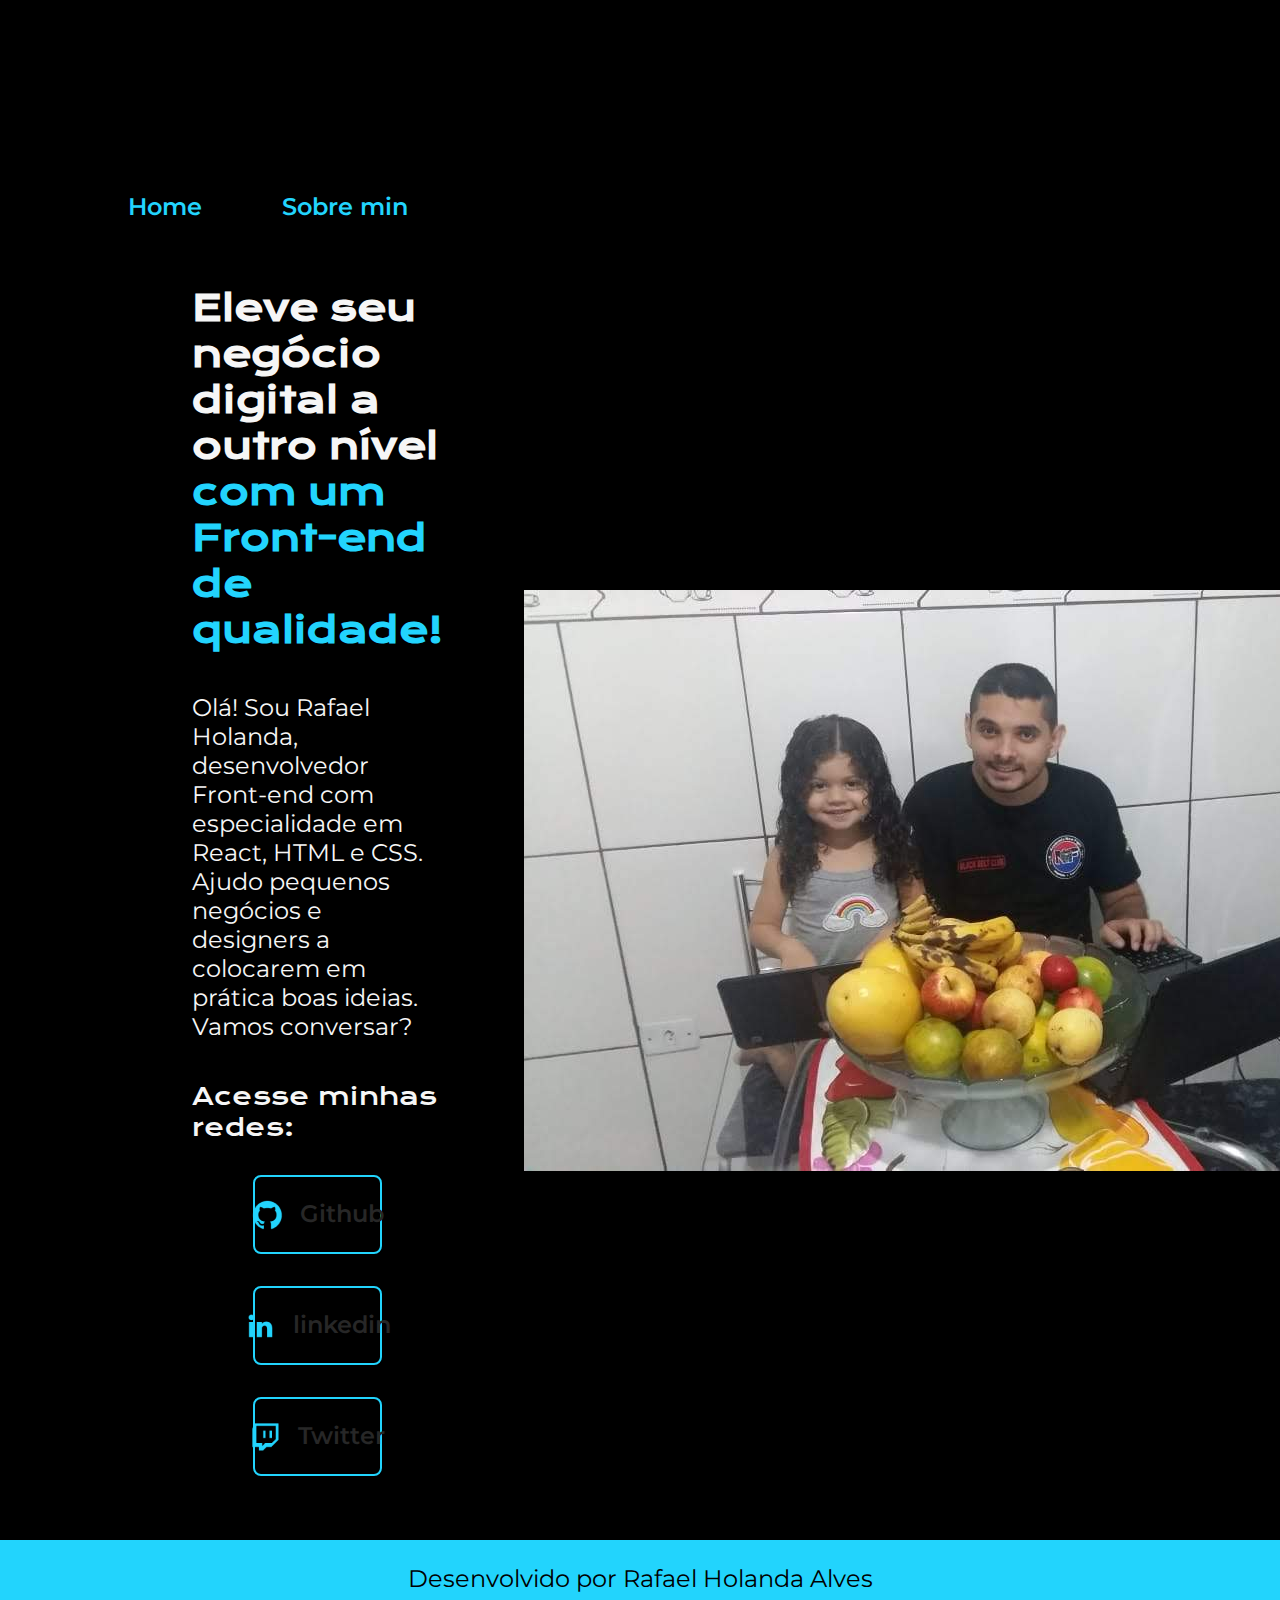
<file: index.html>
<!DOCTYPE html>
<html lang="pt-br">
<head>
     <meta charset="UTF-8">
     <meta http-arquiv="X-UA-Compatible" content="IE=edge">
     <meta name="viewport" content="width=device-width, initial-scale=1.0">
     <title>Portifolio</title>
     <link rel="stylesheet" href="./styles/style.css">
</head>
<body>
     <header class="cabecalho">
          <nav class="cabecalho__menu">
               <a class="cabecalho__menu__link" href="index.html">Home</a>
               <a class="cabecalho__menu__link" href="about.html">Sobre min</a>
          </nav>
     </header>
     <main class="apresentacao">
          <section class="apresentacao__conteudo">
              <h1 class="apresentacao__conteudo__titulo">Eleve seu negócio digital a outro nível <strong class="titulo-destaque"> com um Front-end de qualidade!</strong></h1>
              <p class="apresentacao__conteudo__texto">Olá! Sou Rafael Holanda, desenvolvedor Front-end com especialidade em React, HTML e CSS. Ajudo pequenos negócios e designers a colocarem em prática boas ideias. Vamos conversar?</p>
              <div class="apresentacao__links">
                  <h2 class="apresentacao__links__link__subtitulo">Acesse minhas redes:</h2>
                  <a class="apresentacao__links__navegacao" href="https://github.com/Rafaelholnda">
                      <img src="./assets/github.png">
                      Github
                  </a>
                  <a class="apresentacao__links__navegacao" href="https://www.linkedin.com/in/rafael-holanda-ti">
                      <img src="./assets/linkedin.png">
                      linkedin
                  </a>
                  <a class="apresentacao__links__navegacao" href="https://twitter.tv/rafaelholandaa1">
                      <img src="./assets/twitch.png">
                      Twitter
                </a>
              </div>
          </section>
          <img calss="apresentacao__imagem" src="./assets/rafa.jpg" alt="Foto do Rafael Holanda Programando">
     </main>
     <footer class="rodape">
          <p>Desenvolvido por Rafael Holanda Alves</p>
     </footer>
</body>
</html>
</file>
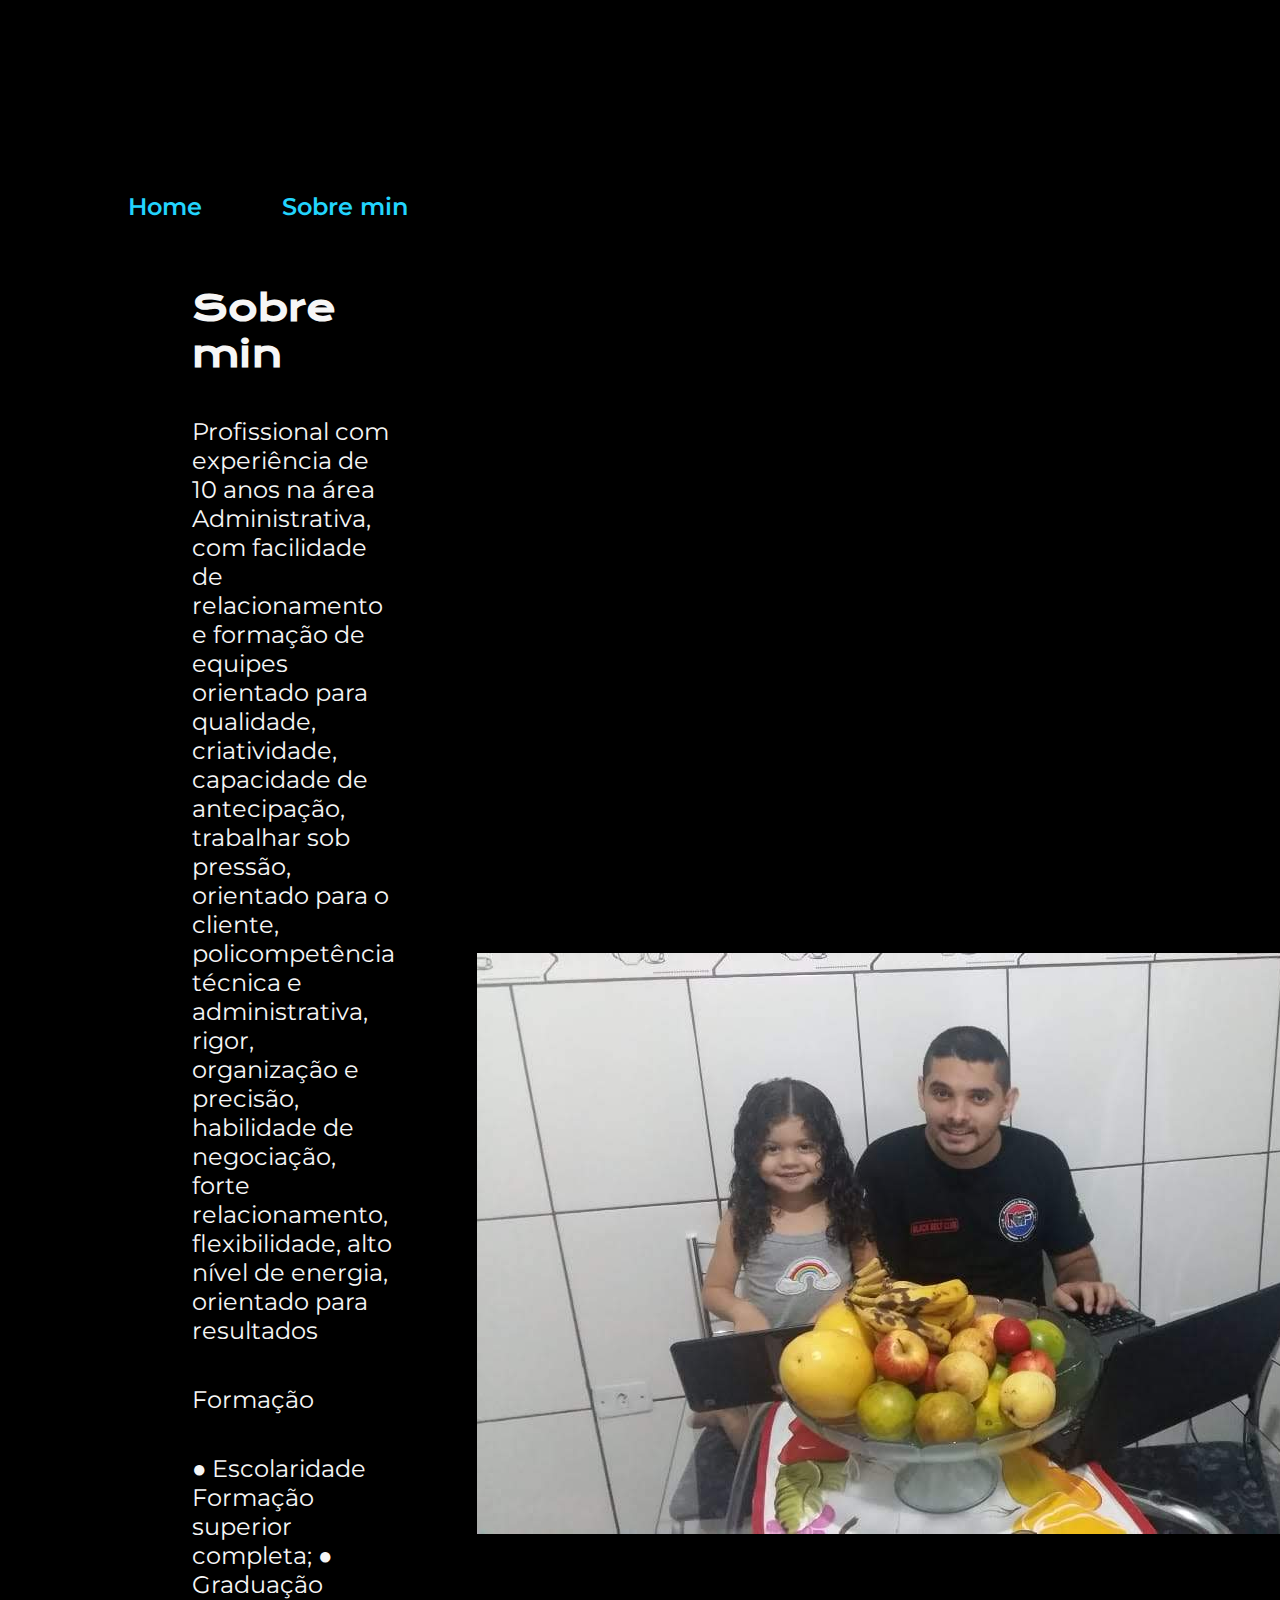
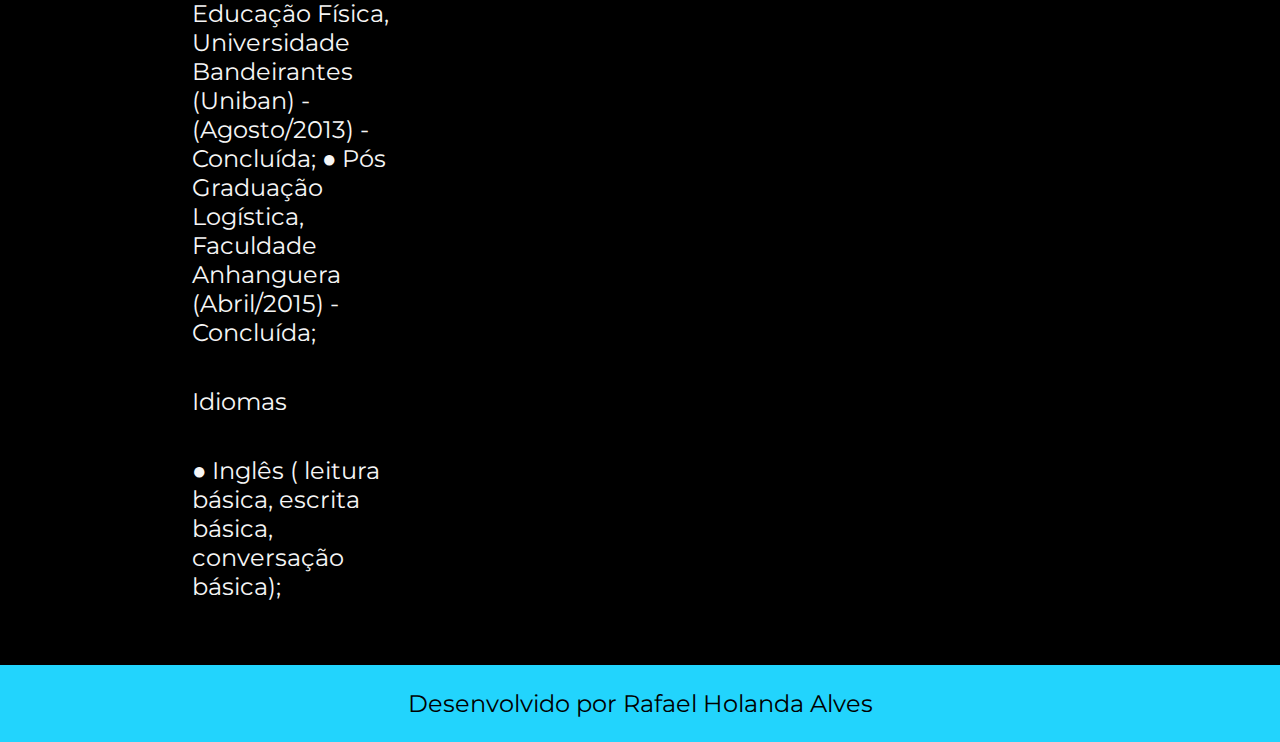
<file: about.html>
<!DOCTYPE html>
<html lang="pt-br">
<head>
    <meta charset="UTF-8">
    <meta name="viewport" content="width=device-width, initial-scale=1.0">
    <title>Sobre min</title>
    <link rel="stylesheet" href="./styles/style.css">
</head>
<body>
    <header class="cabecalho">
        <nav class="cabecalho__menu">
             <a class="cabecalho__menu__link" href="index.html">Home</a>
             <a class="cabecalho__menu__link" href="about.html">Sobre min</a>
        </nav>
   </header>

  <main class="apresentacao"></mainclass>
      <section class="apresentacao__conteudo">
          <h1 class="apresentacao__conteudo__titulo">Sobre min</h1>
          <p class="apresentacao__conteudo__texto">Profissional com experiência de 10 anos na área Administrativa, com facilidade de relacionamento e formação de equipes orientado para qualidade, criatividade, capacidade de antecipação, trabalhar sob pressão, orientado para o cliente, policompetência técnica e administrativa, rigor, organização e precisão, habilidade de negociação, forte relacionamento, flexibilidade, alto nível de energia, orientado para resultados</p>
          <p class="apresentacao__conteudo__texto">Formação</p>
          <p class="apresentacao__conteudo__texto">● Escolaridade
            Formação superior completa;
         ● Graduação
            Educação Física, Universidade Bandeirantes (Uniban) - (Agosto/2013) - Concluída;
         ● Pós Graduação
            Logística, Faculdade Anhanguera  (Abril/2015) - Concluída;
         </p>
         <p class="apresentacao__conteudo__texto">Idiomas</p>
         <p class="apresentacao__conteudo__texto">
            ● Inglês ( leitura básica, escrita básica, conversação básica);
            </p>
</section>
    <img calss="apresentacao__imagem" src="./assets/rafa.jpg" alt="Foto do Rafael Holanda Programando">
  </main>

  <footer class="rodape">
    <p>Desenvolvido por Rafael Holanda Alves</p>
</footer>
</body>
</html>
</file>
<file: styles/style.css>
@import url('https://fonts.googleapis.com/css2?family=Krona+One&family=Montserrat:wgt@400;600&display=swap');

:root {
    --cor-primaria: #000000;
    --cor-secundaria: #f6f6f6;
    --cor-terciaria: #22d4fd;
    --cor-hover: #272727;

    --fonte-primaria: 'krona One', sans-serif;
    --fonte-secundaria: 'Montserrat' , sans-serif;
}

* {
    margin: 0;
    padding: 0;
}

body {
    box-sizing: border-box;
    background-color: var(--cor-primaria) ;
    color: var(--cor-secundaria);
}

.cabecalho {
    padding: 15% 0% 0% 10%;
}

.cabecalho__menu {
    display: flex;
    gap: 80px;
}

.cabecalho__menu__link {
    font-family: var(--fonte-secundaria);
    font-size: 1.5rem;
    font-weight: 600;
    color: var(--cor-terciaria);
    text-decoration: none;
}

.apresentacao {
    padding: 5% 15%;
    display: flex;
    align-items: center;
    justify-content: space-between;
    gap: 82px;
}

.apresentacao__conteudo {
    width: 50%;
    display: flex;
    flex-direction: column;
    gap: 40px;
}

.apresentacao__conteudo__titulo {
    font-size: 2.25rem;
    font-family: var(--fonte-primaria);
}

.titulo-destaque {
    color: var(--cor-terciaria);
}

.apresentacao__conteudo__texto {
    font-size: 1.5rem;
    font-family: var(--fonte-secundaria);
}
   
    .apresentacao__links {
        display: flex;
        flex-direction: column;
        justify-content: space-between;
        align-items: center;
        gap: 32px;
    }

.apresentacao__links__link__subtitulo {
    font-family: var(--fonte-primaria);
    font-weight: 400;
    font-size: 1.5rem;
}    

.apresentacao__links__navegacao {
    display: flex;
    justify-content: center;
    gap: 16px;
    border: 2px solid var(--cor-terciaria);
    width: 50%;
    text-align: center;
    border-radius: 8px;
    font-size: 1.5rem;
    font-weight: 600;
    padding: 21.5px 0;
    text-decoration: none;
    color: var(--cor-hover);
    font-family: var(--fonte-secundaria);
}

.apresentacao__links__link:hover {
    background-color: var(--cor-primaria);
}

.apresentacao__imagem {
    width: 50%;
}

.rodape {
    padding: 24px;
    color: var(--cor-primaria);
    background-color: var(--cor-terciaria);
    text-align: center;
    font-family: var(--fonte-secundaria);
    font-size: 1.5rem;
    font-weight: 400;
}

@media (max-width: 1200px) {
    .cabecalho{
        padding: 10%;
    }
    .cabecalho__menu {
        justify-content: center;
    }
    .apresentacao {
        flex-direction: column-reverse;
        padding: 5%;
    }
    .apresentacao__conteudo {
        width: auto;
    }
}
</file>
